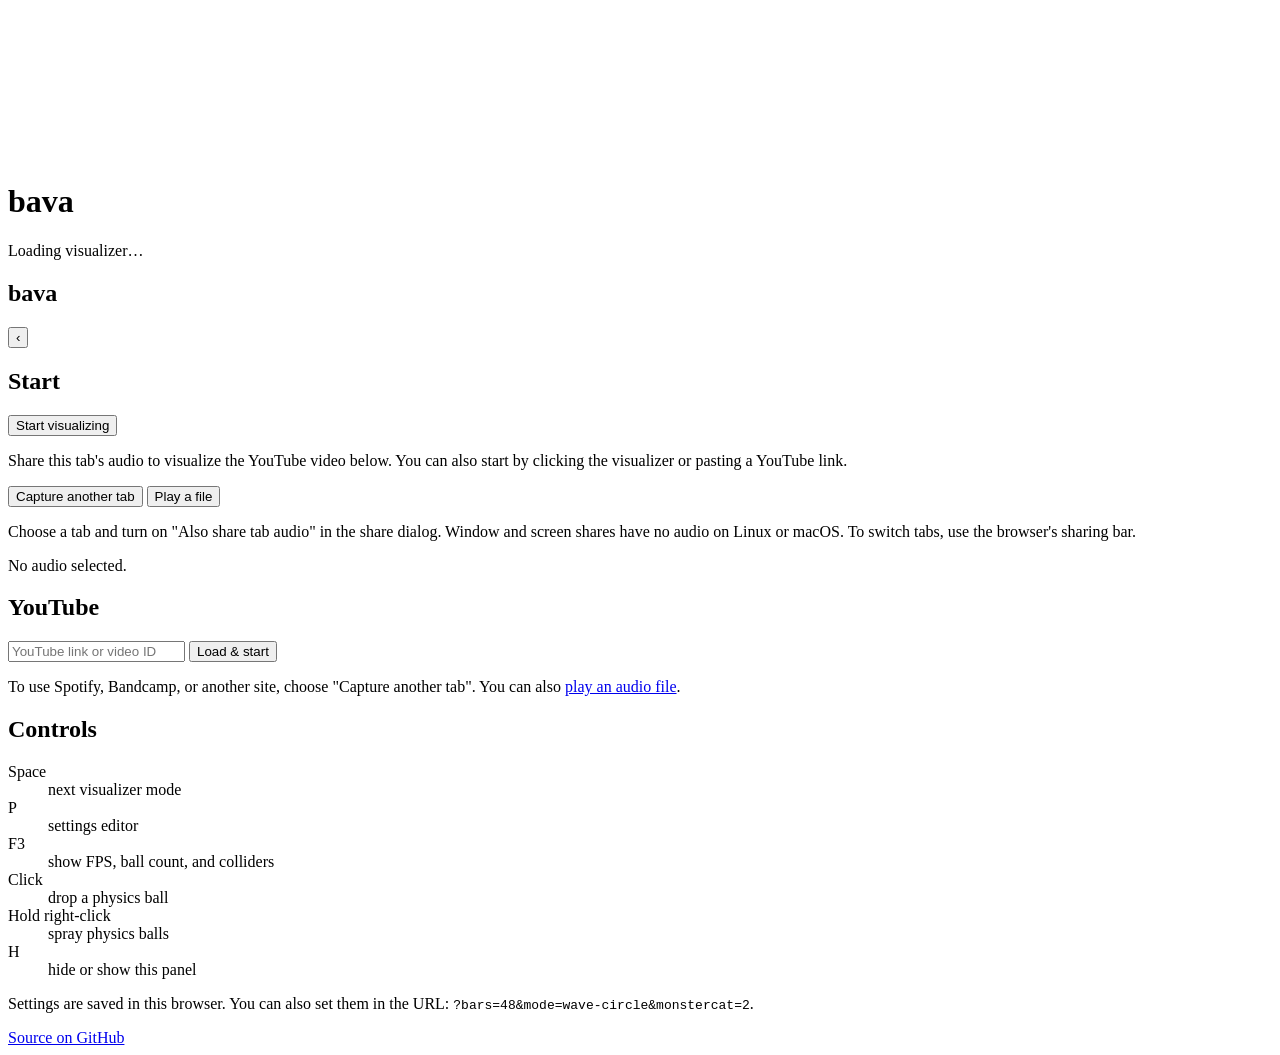
<file: crates/bava/web/index.html>
<!DOCTYPE html>
<html lang="en">
  <head>
    <meta charset="utf-8" />
    <meta name="viewport" content="width=device-width, initial-scale=1" />
    <title>bava music visualizer</title>
    <meta
      name="description"
      content="Visualize music from a browser tab or an audio file."
    />
    <!-- Inline so there is no second request (and no 404 for the one every
         browser asks for unprompted): three bars in the accent colour. -->
    <link
      rel="icon"
      href="data:image/svg+xml,%3Csvg xmlns='http://www.w3.org/2000/svg' viewBox='0 0 16 16'%3E%3Crect width='16' height='16' rx='3' fill='%2305050a'/%3E%3Cg fill='%236ce5c8'%3E%3Crect x='3' y='8' width='2.4' height='5' rx='1'/%3E%3Crect x='6.8' y='3.5' width='2.4' height='9.5' rx='1'/%3E%3Crect x='10.6' y='6' width='2.4' height='7' rx='1'/%3E%3C/g%3E%3C/svg%3E"
    />
    <!-- Home-screen / install icons, generated with everything else by
         `packaging/icon/gen-icons.py`. The `rel="icon"` above stays the inline
         data URI — it is the one a tab asks for on every load, and inlining it
         is worth more than sharing bytes with these, which are fetched once at
         install time and never again. -->
    <link rel="apple-touch-icon" href="apple-touch-icon.png" />
    <link rel="manifest" href="site.webmanifest" />
    <meta name="theme-color" content="#0a0612" />

    <link data-trunk rel="copy-file" href="../../../packaging/web/site.webmanifest" />
    <link data-trunk rel="copy-file" href="../../../packaging/web/apple-touch-icon.png" />
    <link data-trunk rel="copy-file" href="../../../packaging/web/icon-192.png" />
    <link data-trunk rel="copy-file" href="../../../packaging/web/icon-512.png" />
    <link data-trunk rel="copy-file" href="../../../packaging/web/icon-maskable-512.png" />
    <!-- Referenced by the manifest, and the one URL browsers still request
         unprompted even with an inline `rel="icon"`. -->
    <link data-trunk rel="copy-file" href="../../../packaging/web/favicon.svg" />
    <link data-trunk rel="copy-file" href="../../../packaging/web/favicon.ico" />

    <!-- The HUD fonts are `include_bytes!`d into the binary, so there is no
         asset directory to ship — the wasm blob and these two scripts are the
         whole app. -->
    <!-- `-all` tells wasm-opt to accept every wasm feature rustc emits. Without
         it, binaryen 118+ rejects the module outright ("memory.copy operations
         require bulk memory operations") and the release build fails; naming
         individual `--enable-*` flags instead ties the build to one binaryen
         version, since that list keeps being split up between releases. -->
    <link
      data-trunk
      rel="rust"
      href="../Cargo.toml"
      data-bin="bava"
      data-wasm-opt="z"
      data-wasm-opt-params="-all"
    />
    <link data-trunk rel="copy-file" href="audio-worklet.js" />
    <link data-trunk rel="copy-file" href="bava.js" />
    <!-- Registered from bava.js; caches the hashed wasm forever so repeat
         visits skip the tens-of-MB download. -->
    <link data-trunk rel="copy-file" href="sw.js" />
    <!-- The no-screen-share entry point: redirects to `?source=file`. -->
    <link data-trunk rel="copy-file" href="local.html" />
    <link data-trunk rel="css" href="style.css" />
    <script type="module" src="./bava.js"></script>
  </head>
  <body>
    <!-- Bevy renders here. winit is pointed at this canvas by id (see
         `WindowPlugin.canvas` in main.rs); `fit_canvas_to_parent` keeps it
         sized to `#stage`, which CSS pins to the viewport. -->
    <div id="stage">
      <canvas id="bava-canvas"></canvas>
    </div>

    <div id="boot" class="overlay">
      <div class="boot-card">
        <h1>bava</h1>
        <p class="loading">Loading visualizer…</p>
      </div>
    </div>

    <aside id="panel" class="open">
      <header>
        <h1>bava</h1>
        <button id="panel-toggle" type="button" title="Hide panel (H)">‹</button>
      </header>

      <section>
        <h2>Start</h2>
        <button id="start" type="button" class="primary big">
          Start visualizing
        </button>
        <p id="start-sub" class="hint">
          Share this tab's audio to visualize the YouTube video below.
          You can also start by clicking the visualizer or pasting a YouTube link.
        </p>
        <div class="buttons">
          <button id="capture-other" type="button">Capture another tab</button>
          <button id="pick-file" type="button">Play a file</button>
          <button id="capture-stop" type="button" hidden>Stop</button>
        </div>
        <input id="file-input" type="file" accept="audio/*" hidden />
        <p class="hint">
          Choose a tab and turn on "Also share tab audio" in the share dialog.
          Window and screen shares have no audio on Linux or macOS.
          To switch tabs, use the browser's sharing bar.
        </p>
        <p id="capture-status" class="status" role="status">No audio selected.</p>
        <button id="capture-retry" type="button" hidden>Try again</button>
      </section>

      <section id="file-section" hidden>
        <h2>File</h2>
        <!-- Only shown once a file is playing; controls let the user scrub and
             pause without leaving the page. -->
        <audio id="file-audio" controls></audio>
      </section>

      <section id="yt-section">
        <h2>YouTube</h2>
        <form id="yt-form">
          <input
            id="yt-url"
            type="text"
            inputmode="url"
            placeholder="YouTube link or video ID"
            aria-label="YouTube link or video ID"
          />
          <button type="submit">Load &amp; start</button>
        </form>
        <div id="yt-wrap"><div id="yt-player"></div></div>
        <p class="hint">
          To use Spotify, Bandcamp, or another site, choose "Capture another tab".
          You can also <a href="./?source=file">play an audio file</a>.
        </p>
      </section>

      <section>
        <h2>Controls</h2>
        <dl class="keys">
          <dt>Space</dt><dd>next visualizer mode</dd>
          <dt>P</dt><dd>settings editor</dd>
          <dt>F3</dt><dd>show FPS, ball count, and colliders</dd>
          <dt>Click</dt><dd>drop a physics ball</dd>
          <dt>Hold right-click</dt><dd>spray physics balls</dd>
          <dt>H</dt><dd>hide or show this panel</dd>
        </dl>
        <p class="hint">
          Settings are saved in this browser. You can also set them in the URL:
          <code>?bars=48&amp;mode=wave-circle&amp;monstercat=2</code>.
        </p>
      </section>

      <footer>
        <a href="https://github.com/dekuraan/bava">Source on GitHub</a>
      </footer>
    </aside>

    <button id="panel-show" type="button" title="Show panel (H)" hidden>☰</button>
  </body>
</html>
</file>
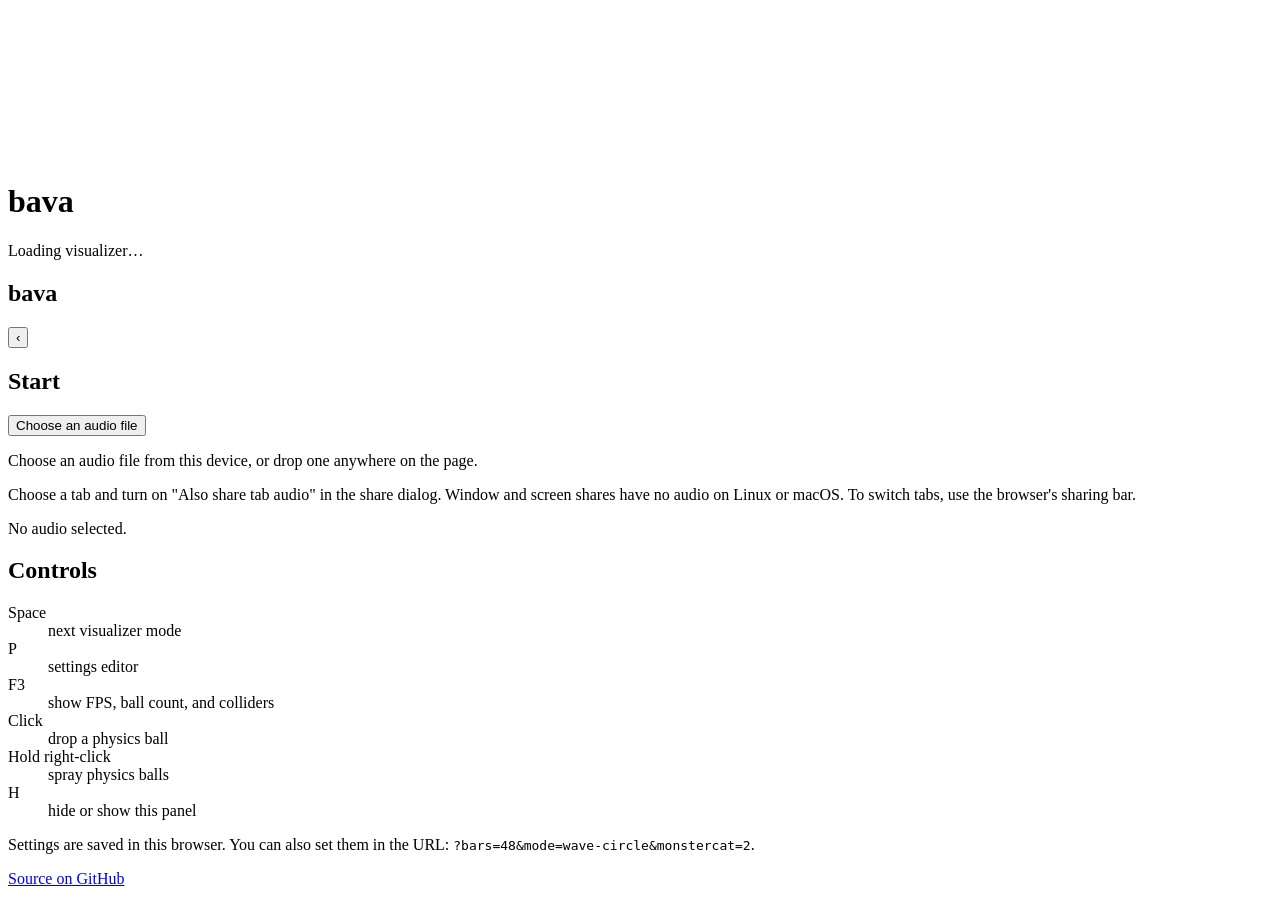
<file: crates/bava/web/local.html>
<!DOCTYPE html>
<!-- SPDX-License-Identifier: MIT OR Apache-2.0

     The no-screen-share entry point.

     Tab-audio capture is Chromium-desktop-only in practice: Firefox's
     getDisplayMedia won't carry audio, and no mobile browser implements it at
     all. Sending those users to the main page means a permission prompt that
     cannot succeed, so this is a URL to hand them instead — it goes straight to
     local file playback, which needs no permission and works everywhere.

     It is a redirect rather than a second app because trunk builds exactly one
     HTML entry point; `?source=file` is the same bundle with the tab-capture UI
     omitted. Keeping it as a real page means there is a link to share. -->
<html lang="en">
  <head>
    <meta charset="utf-8" />
    <meta name="viewport" content="width=device-width, initial-scale=1" />
    <title>bava file player</title>
    <meta name="robots" content="noindex" />
    <!-- Belt and braces: the script runs immediately, this catches the case
         where scripting is off entirely. -->
    <meta http-equiv="refresh" content="0; url=./?source=file" />
    <link rel="canonical" href="./?source=file" />
    <style>
      html {
        background: #05050a;
        color: #9a9ab4;
        font: 14px/1.5 system-ui, -apple-system, "Segoe UI", sans-serif;
        color-scheme: dark;
      }
      body {
        margin: 0;
        display: grid;
        place-items: center;
        min-height: 100vh;
        text-align: center;
      }
      a {
        color: #6ce5c8;
      }
    </style>
  </head>
  <body>
    <p>
      Opening file player…<br />
      <a href="./?source=file">Continue</a>
    </p>
    <script>
      // replace(), not href: this page should not sit in the back stack between
      // the visualizer and wherever the user came from.
      location.replace("./?source=file");
    </script>
  </body>
</html>
</file>
<file: crates/bava/web/style.css>
/* SPDX-License-Identifier: MIT OR Apache-2.0 */

:root {
  --bg: #05050a;
  --panel: #0e0e16f2;
  --line: #24243a;
  --text: #e8e8f2;
  --muted: #9a9ab4;
  --accent: #6ce5c8;
  --error: #ff8a8a;
  color-scheme: dark;
}

* {
  box-sizing: border-box;
}

html,
body {
  margin: 0;
  height: 100%;
  overflow: hidden;
  background: var(--bg);
  color: var(--text);
  font: 14px/1.5 system-ui, -apple-system, "Segoe UI", sans-serif;
}

/* The visualizer fills the viewport; everything else floats over it. Bevy's
   `fit_canvas_to_parent` sizes the canvas from this element. */
#stage {
  position: fixed;
  inset: 0;
}

#bava-canvas {
  display: block;
  width: 100%;
  height: 100%;
  outline: none;
}

/* --- panel ---------------------------------------------------------------- */

#panel {
  position: fixed;
  top: 0;
  right: 0;
  width: min(380px, 100vw);
  height: 100%;
  padding: 18px 20px 24px;
  display: flex;
  flex-direction: column;
  gap: 22px;
  overflow-y: auto;
  background: var(--panel);
  backdrop-filter: blur(14px);
  border-left: 1px solid var(--line);
  transform: translateX(100%);
  transition: transform 0.22s ease;
}

#panel.open {
  transform: none;
}

#panel header {
  display: flex;
  align-items: center;
  justify-content: space-between;
}

#panel h1 {
  margin: 0;
  font-size: 20px;
  letter-spacing: 0.14em;
  text-transform: lowercase;
  color: var(--accent);
}

#panel h2 {
  margin: 0 0 10px;
  font-size: 11px;
  letter-spacing: 0.12em;
  text-transform: uppercase;
  color: var(--muted);
}

#panel section {
  border-top: 1px solid var(--line);
  padding-top: 16px;
}

#panel section:first-of-type {
  border-top: none;
  padding-top: 0;
}

#panel footer {
  margin-top: auto;
  font-size: 12px;
}

#panel a {
  color: var(--muted);
}

/* --- controls ------------------------------------------------------------- */

button,
input {
  font: inherit;
  color: inherit;
  border-radius: 7px;
  border: 1px solid var(--line);
  background: #191924;
  padding: 8px 12px;
}

button {
  cursor: pointer;
}

button:hover {
  border-color: var(--accent);
}

button.primary {
  background: var(--accent);
  border-color: var(--accent);
  color: #06120f;
  font-weight: 600;
}

#panel-toggle,
#panel-show {
  padding: 4px 10px;
  background: transparent;
}

#panel-show {
  position: fixed;
  top: 14px;
  right: 14px;
  background: var(--panel);
}

#yt-form {
  display: flex;
  gap: 8px;
  margin-bottom: 12px;
}

#yt-url {
  flex: 1;
  min-width: 0;
}

.buttons {
  display: flex;
  flex-wrap: wrap;
  gap: 8px;
}

/* The single primary call to action. Full width so it reads as *the* thing to
   do, rather than one option among the secondary buttons under it. */
button.big {
  display: block;
  width: 100%;
  padding: 12px 16px;
  font-size: 15px;
  margin-bottom: 4px;
}

button:disabled {
  opacity: 0.5;
  cursor: not-allowed;
  border-color: var(--line);
}

#capture-retry {
  margin-top: 8px;
  padding: 5px 10px;
  font-size: 12px;
}

#file-audio {
  width: 100%;
}

/* Keeps the 16:9 iframe from collapsing before the API swaps the div for it. */
#yt-wrap {
  aspect-ratio: 16 / 9;
  background: #000;
  border-radius: 8px;
  overflow: hidden;
}

#yt-wrap iframe,
#yt-player {
  width: 100%;
  height: 100%;
  border: 0;
}

.hint {
  margin: 10px 0 0;
  font-size: 12px;
  color: var(--muted);
}

.status {
  margin: 12px 0 0;
  font-size: 12px;
  color: var(--muted);
}

.status.ok {
  color: var(--accent);
}

.status.error {
  color: var(--error);
}

code {
  font-size: 11px;
  background: #191924;
  padding: 1px 5px;
  border-radius: 4px;
}

.keys {
  display: grid;
  grid-template-columns: auto 1fr;
  gap: 4px 14px;
  margin: 0;
  font-size: 12px;
}

.keys dt {
  color: var(--accent);
  font-family: ui-monospace, monospace;
}

.keys dd {
  margin: 0;
  color: var(--muted);
}

/* --- boot overlay --------------------------------------------------------- */

.overlay {
  position: fixed;
  inset: 0;
  display: grid;
  place-items: center;
  background: var(--bg);
  z-index: 10;
}

.boot-card {
  text-align: center;
}

.boot-card h1 {
  margin: 0;
  font-size: 42px;
  letter-spacing: 0.2em;
  color: var(--accent);
}

.loading {
  color: var(--muted);
}

@media (max-width: 640px) {
  #panel {
    width: 100vw;
  }
}
</file>
